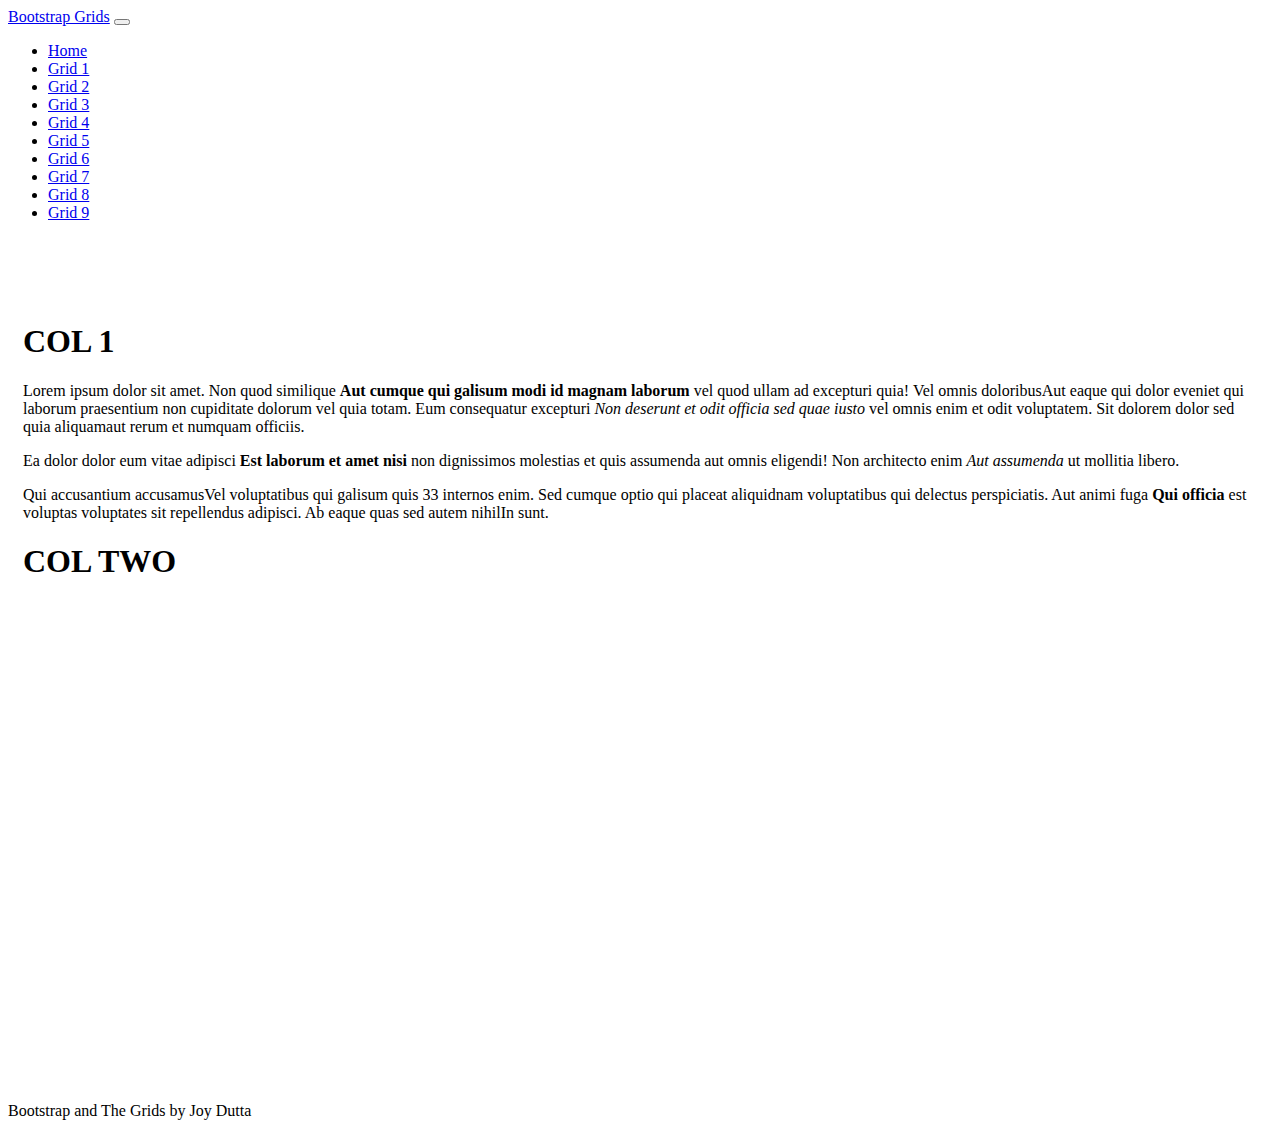
<file: Grid1.html>
<!doctype html>
<html lang="en" class="h-100">

<head>
    <title>Bootstrap And The Grids: Grid 1</title>
    <!-- Required meta tags -->
    <meta charset="utf-8">
    <meta name="viewport" content="width=device-width, initial-scale=1, shrink-to-fit=no">

    <!-- Bootstrap CSS -->
    <link href="https://cdn.jsdelivr.net/npm/bootstrap@5.1.1/dist/css/bootstrap.min.css" rel="stylesheet"
        integrity="sha384-F3w7mX95PdgyTmZZMECAngseQB83DfGTowi0iMjiWaeVhAn4FJkqJByhZMI3AhiU" crossorigin="anonymous">

    <link rel="stylesheet" href="css/site.css">
</head>

<body class="d-flex flex-column h-100">

<nav class="navbar navbar-expand-md navbar-dark fixed-top bg-dark">
    <div class="container-fluid">
        <a class="navbar-brand" href="#">Bootstrap Grids</a>
        <button class="navbar-toggler" type="button" data-bs-toggle="collapse" data-bs-target="#navbarCollapse"
            aria-controls="navbarCollapse" aria-expanded="false" aria-label="Toggle navigation">
            <span class="navbar-toggler-icon"></span>
        </button>
        <div class="collapse navbar-collapse" id="navbarCollapse">
            <ul class="navbar-nav me-auto mb-2 mb-md-0">
                <li class="nav-item">
                    <a class="nav-link" href="/index.html">Home</a>
                </li>
                <li class="nav-item">
                    <a class="nav-link active" aria-current="page" href="/Grid1.html">Grid 1</a>
                </li>
                <li class="nav-item">
                    <a class="nav-link" href="/Grid2.html">Grid 2</a>
                </li>
                <li class="nav-item">
                    <a class="nav-link" href="/Grid3.html">Grid 3</a>
                </li>

                <li class="nav-item">
                  <a class="nav-link" href="/Grid4.html">Grid 4</a>
                </li>

                <li class="nav-item">
                  <a class="nav-link" href="/Grid5.html">Grid 5</a>
                </li>

                <li class="nav-item">
                  <a class="nav-link" href="/Grid6.html">Grid 6</a>
                </li>

                <li class="nav-item">
                  <a class="nav-link" href="/Grid7.html">Grid 7</a>
                </li>

                <li class="nav-item">
                  <a class="nav-link" href="/Grid8.html">Grid 8</a>
                </li>

                <li class="nav-item">
                  <a class="nav-link" href="/Grid9.html">Grid 9</a>
              </li>
            </ul>
        </div>
    </div>
</nav>

    <main class="flex-shrink-0">
       <div class="container h-100 minHeight">
           <div class="row row-cols-1 row-cols-md-2 gy-2 h-100">
             <div class="col">
                <div class="bg-dark text-light h-100 p-2">
                  <h1>COL 1</h1>
                  <p>Lorem ipsum dolor sit amet. Non quod similique <strong>Aut cumque qui galisum modi id magnam laborum</strong> vel quod ullam ad excepturi quia! Vel omnis doloribusAut eaque qui dolor eveniet qui laborum praesentium non cupiditate dolorum vel quia totam. Eum consequatur excepturi <em>Non deserunt et odit officia sed quae iusto</em> vel omnis enim et odit voluptatem. Sit dolorem dolor sed quia aliquamaut rerum et numquam officiis. </p>
                  <p>Ea dolor dolor eum vitae adipisci <strong>Est laborum et amet nisi</strong> non dignissimos molestias et quis assumenda aut omnis eligendi! Non architecto enim <em>Aut assumenda</em> ut mollitia libero. </p>
                  <p>Qui accusantium accusamusVel voluptatibus qui galisum quis 33 internos enim. Sed cumque optio qui placeat aliquidnam voluptatibus qui delectus perspiciatis. Aut animi fuga <strong>Qui officia</strong> est voluptas voluptates sit repellendus adipisci. Ab eaque quas sed autem nihilIn sunt. </p>

                </div>
             </div>
             <div class="col">
                <div class="bg-secondary text-light p-2">
                    <h1>COL TWO</h1>
                </div>
             </div>
           </div>
       </div>
    </main>
    <footer class="footer mt-auto py-3 bg-dark sticky-footer">
        <div class="container-fluid text-center">
            <span class="text-white">Bootstrap and The Grids by Joy Dutta</span>
        </div>
    </footer>
    <!-- Bootstrap JS -->
    <script src="https://cdn.jsdelivr.net/npm/bootstrap@5.1.1/dist/js/bootstrap.bundle.min.js"
        integrity="sha384-/bQdsTh/da6pkI1MST/rWKFNjaCP5gBSY4sEBT38Q/9RBh9AH40zEOg7Hlq2THRZ" crossorigin="anonymous">
    </script>
</body>

</html>
</file>
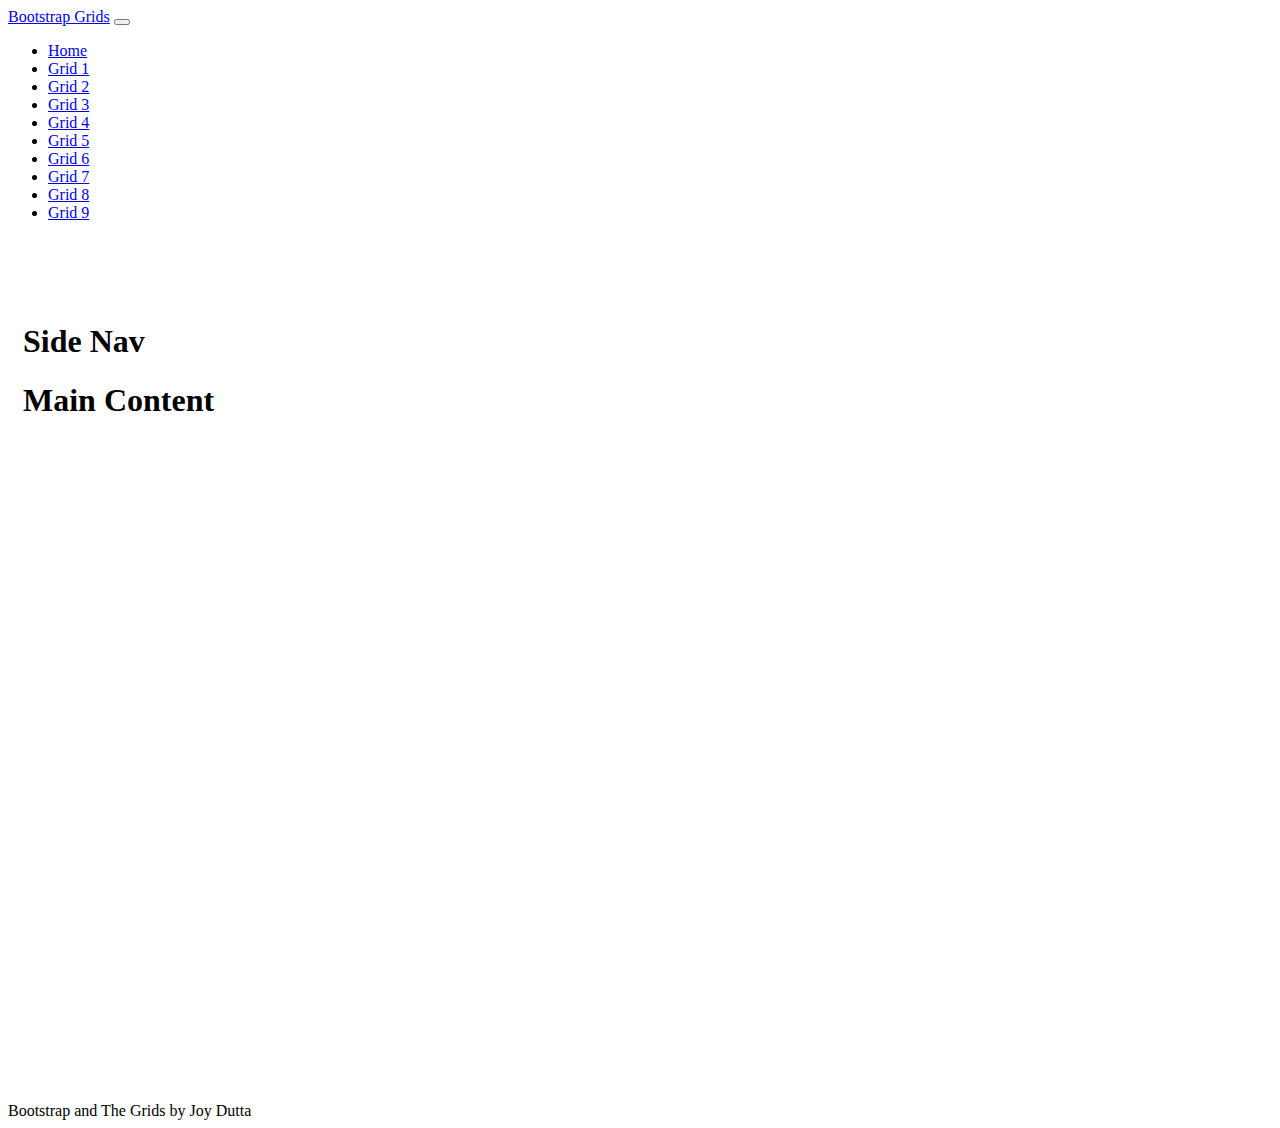
<file: Grid2.html>
<!doctype html>
<html lang="en" class="h-100">

<head>
    <title>Bootstrap And The Grids: Grid 2</title>
    <!-- Required meta tags -->
    <meta charset="utf-8">
    <meta name="viewport" content="width=device-width, initial-scale=1, shrink-to-fit=no">

    <!-- Bootstrap CSS -->
    <link href="https://cdn.jsdelivr.net/npm/bootstrap@5.1.1/dist/css/bootstrap.min.css" rel="stylesheet"
        integrity="sha384-F3w7mX95PdgyTmZZMECAngseQB83DfGTowi0iMjiWaeVhAn4FJkqJByhZMI3AhiU" crossorigin="anonymous">

    <link rel="stylesheet" href="css/site.css">
</head>

<body class="d-flex flex-column h-100">

<nav class="navbar navbar-expand-md navbar-dark fixed-top bg-dark">
    <div class="container-fluid">
        <a class="navbar-brand" href="#">Bootstrap Grids</a>
        <button class="navbar-toggler" type="button" data-bs-toggle="collapse" data-bs-target="#navbarCollapse"
            aria-controls="navbarCollapse" aria-expanded="false" aria-label="Toggle navigation">
            <span class="navbar-toggler-icon"></span>
        </button>
        <div class="collapse navbar-collapse" id="navbarCollapse">
            <ul class="navbar-nav me-auto mb-2 mb-md-0">
                <li class="nav-item">
                    <a class="nav-link" href="index.html">Home</a>
                </li>
                <li class="nav-item">
                    <a class="nav-link" href="/Grid1.html">Grid 1</a>
                </li>
                <li class="nav-item">
                    <a class="nav-link active" aria-current="page" href="/Grid2.html">Grid 2</a>
                </li>
                <li class="nav-item">
                    <a class="nav-link" href="/Grid3.html">Grid 3</a>
                </li>

                <li class="nav-item">
                  <a class="nav-link" href="/Grid4.html">Grid 4</a>
                </li>

                <li class="nav-item">
                  <a class="nav-link" href="/Grid5.html">Grid 5</a>
                </li>

                <li class="nav-item">
                  <a class="nav-link" href="/Grid6.html">Grid 6</a>
                </li>

                <li class="nav-item">
                  <a class="nav-link" href="/Grid7.html">Grid 7</a>
                </li>

                <li class="nav-item">
                  <a class="nav-link" href="/Grid8.html">Grid 8</a>
                </li>

                <li class="nav-item">
                  <a class="nav-link" href="/Grid9.html">Grid 9</a>
              </li>
            </ul>
        </div>
    </div>
</nav>

    <main class="flex-shrink-0">
       <div class="container h-100 minHeight">
          <div class="row h-100">
            <div class="col-3">
                <div class="bg-secondary h-100">
                  <h1>Side Nav</h1>
                </div>
            </div>
            <div class="col-9">
                <div class="bg-dark text-light h-100">
                    <h1>Main Content</h1>
                </div>
            </div>
          </div>
       </div>
    </main>
    <footer class="footer mt-auto py-3 bg-dark sticky-footer">
        <div class="container-fluid text-center">
            <span class="text-white">Bootstrap and The Grids by Joy Dutta</span>
        </div>
    </footer>
    <!-- Bootstrap JS -->
    <script src="https://cdn.jsdelivr.net/npm/bootstrap@5.1.1/dist/js/bootstrap.bundle.min.js"
        integrity="sha384-/bQdsTh/da6pkI1MST/rWKFNjaCP5gBSY4sEBT38Q/9RBh9AH40zEOg7Hlq2THRZ" crossorigin="anonymous">
    </script>
</body>

</html>
</file>
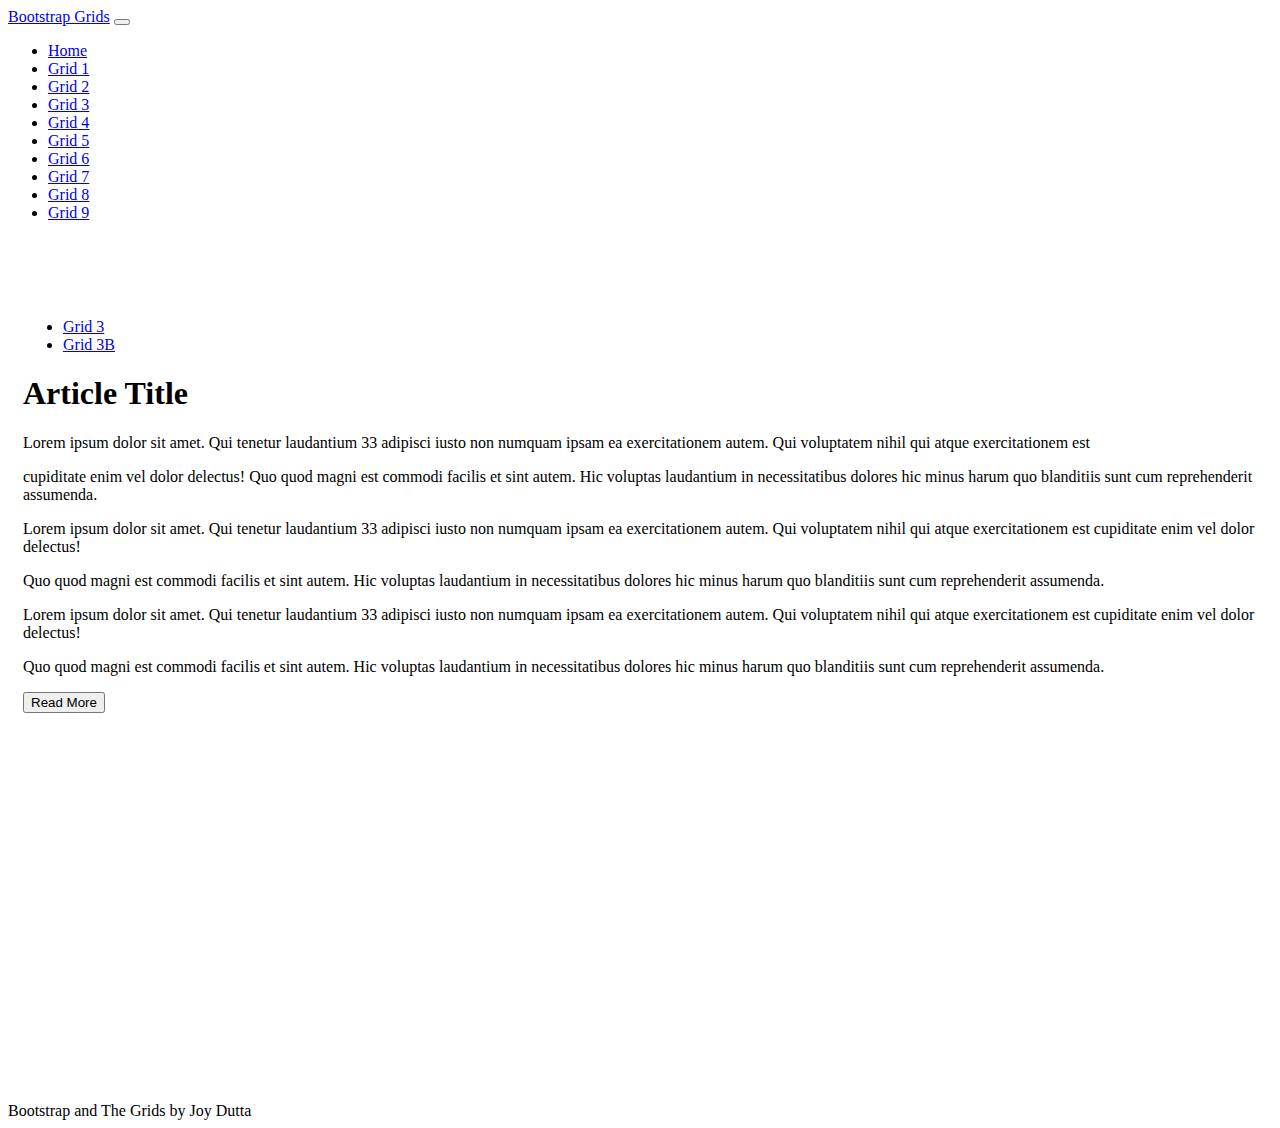
<file: Grid3.html>
<!doctype html>
<html lang="en" class="h-100">

<head>
    <title>Bootstrap And The Grids: Grid 3</title>
    <!-- Required meta tags -->
    <meta charset="utf-8">
    <meta name="viewport" content="width=device-width, initial-scale=1, shrink-to-fit=no">

    <!-- Bootstrap CSS -->
    <link href="https://cdn.jsdelivr.net/npm/bootstrap@5.1.1/dist/css/bootstrap.min.css" rel="stylesheet"
        integrity="sha384-F3w7mX95PdgyTmZZMECAngseQB83DfGTowi0iMjiWaeVhAn4FJkqJByhZMI3AhiU" crossorigin="anonymous">

    <link rel="stylesheet" href="css/site.css">
</head>

<body class="d-flex flex-column h-100">

<nav class="navbar navbar-expand-md navbar-dark fixed-top bg-dark">
    <div class="container-fluid">
        <a class="navbar-brand" href="#">Bootstrap Grids</a>
        <button class="navbar-toggler" type="button" data-bs-toggle="collapse" data-bs-target="#navbarCollapse"
            aria-controls="navbarCollapse" aria-expanded="false" aria-label="Toggle navigation">
            <span class="navbar-toggler-icon"></span>
        </button>
        <div class="collapse navbar-collapse" id="navbarCollapse">
            <ul class="navbar-nav me-auto mb-2 mb-md-0">
                <li class="nav-item">
                    <a class="nav-link" href="index.html">Home</a>
                </li>
                <li class="nav-item">
                    <a class="nav-link" href="/Grid1.html">Grid 1</a>
                </li>
                <li class="nav-item">
                    <a class="nav-link" href="/Grid2.html">Grid 2</a>
                </li>
                <li class="nav-item">
                    <a class="nav-link active" aria-current="page" href="/Grid3.html">Grid 3</a>
                </li>

                <li class="nav-item">
                  <a class="nav-link" href="/Grid4.html">Grid 4</a>
                </li>

                <li class="nav-item">
                  <a class="nav-link" href="/Grid5.html">Grid 5</a>
                </li>

                <li class="nav-item">
                  <a class="nav-link" href="/Grid6.html">Grid 6</a>
                </li>

                <li class="nav-item">
                  <a class="nav-link" href="/Grid7.html">Grid 7</a>
                </li>

                <li class="nav-item">
                  <a class="nav-link" href="/Grid8.html">Grid 8</a>
                </li>

                <li class="nav-item">
                  <a class="nav-link" href="/Grid9.html">Grid 9</a>
              </li>
            </ul>
        </div>
    </div>
</nav>

    <main class="flex-shrink-0">
       <div class="container h-100 minHeight">
        <ul class="nav nav-pills mb-1">
            <li class="nav-item">
                <a href="./Grid3.html" class="nav-link active" aria-current="page">
                    Grid 3
                </a>
            </li>
            <li class="nav-item">
                <a href="./Grid3b.html" class="nav-link">
                    Grid 3B
                </a>
            </li>
        </ul>
           <div class="row h-100">
            <!-- LEFT COLUMN  -->
            <div class="col-7">
                <div class="bg-secondary text-light p-2">
                    <h1>Article Title</h1>
                    <p>Lorem ipsum dolor sit amet. Qui tenetur laudantium 33 adipisci iusto non numquam ipsam ea exercitationem autem. Qui voluptatem nihil qui atque exercitationem est </p>
                    <p>cupiditate enim vel dolor delectus! Quo quod magni est commodi facilis et sint autem. Hic voluptas laudantium in necessitatibus dolores hic minus harum quo blanditiis sunt cum reprehenderit assumenda. </p>

                </div>

            </div>
            <!-- RIGHT COLUMN -->
            <div class="col-5 h-100 d-flex flex-column justify-content-evenly">
                <!-- RIGHT TOP COLUMN -->
                <div class="bg-dark text-light h-50 p-2 mb-2 overflow-auto">
                    <p>Lorem ipsum dolor sit amet. Qui tenetur laudantium 33 adipisci iusto non numquam ipsam ea exercitationem autem. Qui voluptatem nihil qui atque exercitationem est cupiditate enim vel dolor delectus! </p>
                    <p>Quo quod magni est commodi facilis et sint autem. Hic voluptas laudantium in necessitatibus dolores hic minus harum quo blanditiis sunt cum reprehenderit assumenda. </p>
                </div>
                <!-- RIGHT BOTTOM COLUMN -->
                <div class="bg-dark text-light h-50 p-2 overflow-hidden">
                    <p>Lorem ipsum dolor sit amet. Qui tenetur laudantium 33 adipisci iusto non numquam ipsam ea exercitationem autem. Qui voluptatem nihil qui atque exercitationem est cupiditate enim vel dolor delectus! </p>
                    <p>Quo quod magni est commodi facilis et sint autem. Hic voluptas laudantium in necessitatibus dolores hic minus harum quo blanditiis sunt cum reprehenderit assumenda. </p>
                </div>

                <div class="bg-dark text-light border border-top p-2">
                    <button class="btn btn-light" type="button">Read More</button>
                </div>
                    
            </div>
               
            </div>
           </div>
        </div>
    </main>
    <footer class="footer mt-auto py-3 bg-dark sticky-footer">
        <div class="container-fluid text-center">
            <span class="text-white">Bootstrap and The Grids by Joy Dutta</span>
        </div>
    </footer>
    <!-- Bootstrap JS -->
    <script src="https://cdn.jsdelivr.net/npm/bootstrap@5.1.1/dist/js/bootstrap.bundle.min.js"
        integrity="sha384-/bQdsTh/da6pkI1MST/rWKFNjaCP5gBSY4sEBT38Q/9RBh9AH40zEOg7Hlq2THRZ" crossorigin="anonymous">
    </script>
</body>

</html>
</file>
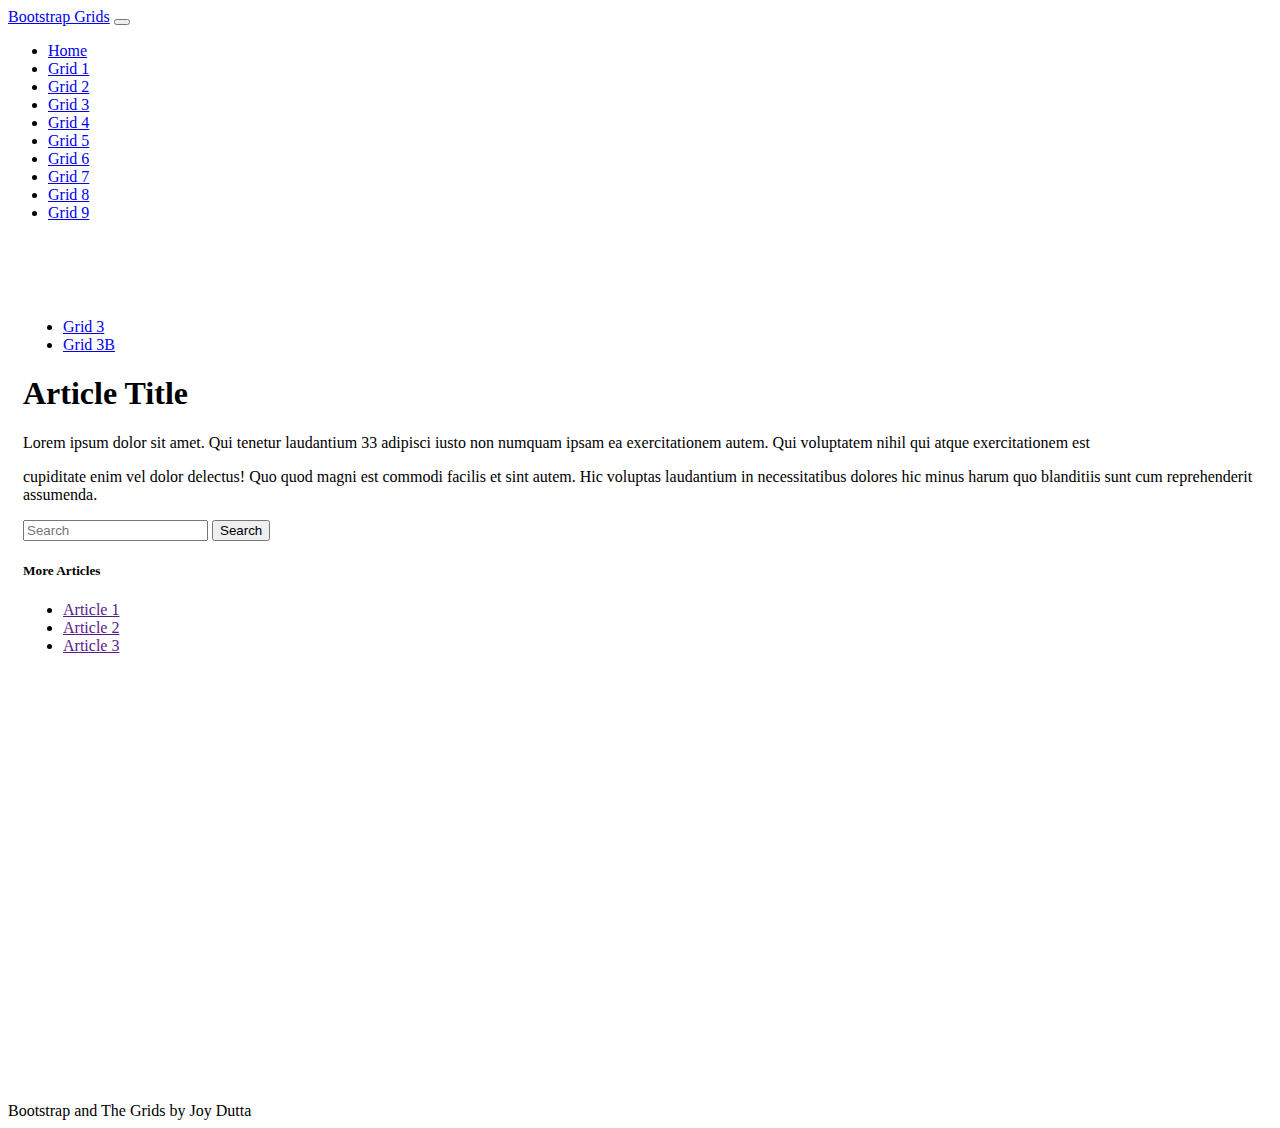
<file: Grid3b.html>
<!doctype html>
<html lang="en" class="h-100">

<head>
    <title>Bootstrap And The Grids: Grid 3</title>
    <!-- Required meta tags -->
    <meta charset="utf-8">
    <meta name="viewport" content="width=device-width, initial-scale=1, shrink-to-fit=no">

    <!-- Bootstrap CSS -->
    <link href="https://cdn.jsdelivr.net/npm/bootstrap@5.1.1/dist/css/bootstrap.min.css" rel="stylesheet"
        integrity="sha384-F3w7mX95PdgyTmZZMECAngseQB83DfGTowi0iMjiWaeVhAn4FJkqJByhZMI3AhiU" crossorigin="anonymous">

    <link rel="stylesheet" href="css/site.css">
</head>

<body class="d-flex flex-column h-100">

<nav class="navbar navbar-expand-md navbar-dark fixed-top bg-dark">
    <div class="container-fluid">
        <a class="navbar-brand" href="#">Bootstrap Grids</a>
        <button class="navbar-toggler" type="button" data-bs-toggle="collapse" data-bs-target="#navbarCollapse"
            aria-controls="navbarCollapse" aria-expanded="false" aria-label="Toggle navigation">
            <span class="navbar-toggler-icon"></span>
        </button>
        <div class="collapse navbar-collapse" id="navbarCollapse">
            <ul class="navbar-nav me-auto mb-2 mb-md-0">
                <li class="nav-item">
                    <a class="nav-link" href="index.html">Home</a>
                </li>
                <li class="nav-item">
                    <a class="nav-link" href="/Grid1.html">Grid 1</a>
                </li>
                <li class="nav-item">
                    <a class="nav-link" href="/Grid2.html">Grid 2</a>
                </li>
                <li class="nav-item">
                    <a class="nav-link active" aria-current="page" href="/Grid3.html">Grid 3</a>
                </li>

                <li class="nav-item">
                  <a class="nav-link" href="/Grid4.html">Grid 4</a>
                </li>

                <li class="nav-item">
                  <a class="nav-link" href="/Grid5.html">Grid 5</a>
                </li>

                <li class="nav-item">
                  <a class="nav-link" href="/Grid6.html">Grid 6</a>
                </li>

                <li class="nav-item">
                  <a class="nav-link" href="/Grid7.html">Grid 7</a>
                </li>

                <li class="nav-item">
                  <a class="nav-link" href="/Grid8.html">Grid 8</a>
                </li>

                <li class="nav-item">
                  <a class="nav-link" href="/Grid9.html">Grid 9</a>
              </li>
            </ul>
        </div>
    </div>
</nav>

    <main class="flex-shrink-0">
       <div class="container h-100 minHeight">
        <ul class="nav nav-pills mb-1">
            <li class="nav-item">
                <a href="./Grid3.html" class="nav-link">
                    Grid 3
                </a>
            </li>
            <li class="nav-item">
                <a href="./Grid3b.html" class="nav-link active" aria-current="page">
                    Grid 3B
                </a>
            </li>
        </ul>
           <div class="row h-100">
            <!-- LEFT COLUMN  -->
            <div class="col-7">
                <div class="bg-secondary text-light p-2 h-100">
                    <h1>Article Title</h1>
                    <p>Lorem ipsum dolor sit amet. Qui tenetur laudantium 33 adipisci iusto non numquam ipsam ea exercitationem autem. Qui voluptatem nihil qui atque exercitationem est </p>
                    <p>cupiditate enim vel dolor delectus! Quo quod magni est commodi facilis et sint autem. Hic voluptas laudantium in necessitatibus dolores hic minus harum quo blanditiis sunt cum reprehenderit assumenda. </p>

                </div>

            </div>
            <!-- RIGHT COLUMN -->
            <div class="col-5 ">
                <!-- RIGHT TOP COLUMN -->
                <div class="bg-secondary text-light p-2">
                    <form action="" class="d-flex">                    
                        <input type="search" class="form-control me-2" id="SearchInput" placeholder="Search" aria-label="Search">
                        <button class="btn btn-outline-light" id="inputButton" type="submit">Search</button>
                    </form>
                </div>
                <!-- RIGHT BOTTOM COLUMN -->
                <div class="bg-dark text-light p-2 mt-2">
                    <h5>More Articles</h5>

                    <ul class="nav flex-column">
                        <li class="nav-item">
                            <a href="" class="nav-link">Article 1</a>
                        </li>
                        <li class="nav-item">
                            <a href="" class="nav-link">Article 2</a>
                        </li>
                        <li class="nav-item">
                            <a href="" class="nav-link">Article 3</a>
                        </li>
                      
                    </ul>
                </div>

            </div>
               
            </div>
           </div>
        </div>
    </main>
    <footer class="footer mt-auto py-3 bg-dark sticky-footer">
        <div class="container-fluid text-center">
            <span class="text-white">Bootstrap and The Grids by Joy Dutta</span>
        </div>
    </footer>
    <!-- Bootstrap JS -->
    <script src="https://cdn.jsdelivr.net/npm/bootstrap@5.1.1/dist/js/bootstrap.bundle.min.js"
        integrity="sha384-/bQdsTh/da6pkI1MST/rWKFNjaCP5gBSY4sEBT38Q/9RBh9AH40zEOg7Hlq2THRZ" crossorigin="anonymous">
    </script>
</body>

</html>
</file>
<file: css/site.css>
main>.container {
  padding: 60px 15px 0;
  margin-bottom: 5rem;
}

main > .container-fluid {
  padding-top: 60px;
}

body > main {
  margin-top: 20px;
  margin-bottom: 60px;
}
.homeBG {
  width: 100%;
  background: url(../img/GridBG.png);
  background-repeat: no-repeat;
  background-position: center;
  background-size: cover;
  background-attachment: fixed;
}


.homeText {
  font-family: modesto-open-shadow, sans-serif;
  font-weight: 400;
  font-style: normal;
  color: rgb(195, 255, 0);
}

.minHeight {
  min-height: 80vh;
}
</file>
